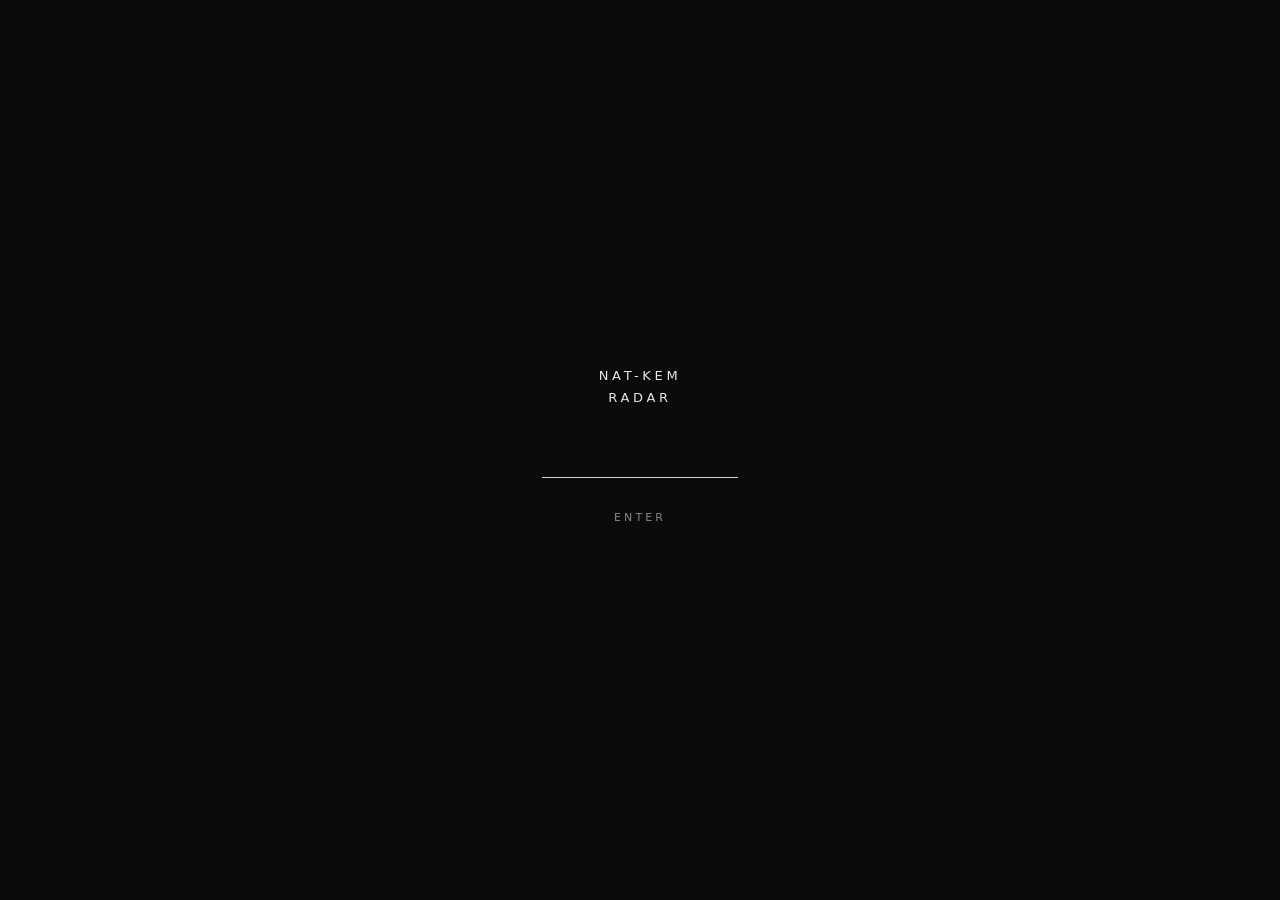
<file: index.html>
<!DOCTYPE html>
<html lang="en">
<head>
  <meta charset="utf-8">
  <meta name="viewport" content="width=device-width, initial-scale=1">
  <title>NAT-KEM RADAR</title>
  <link rel="icon" href="favicon.svg?v=1" type="image/svg+xml">
  <link rel="stylesheet" href="styles.css?v=10">
</head>
<body>
  <div id="gate" class="gate" hidden>
    <div class="gate-inner">
      <div class="gate-mark">NAT-KEM<br>RADAR</div>
      <form id="gate-form" class="gate-form" autocomplete="off">
        <input id="gate-key" type="password" name="key" spellcheck="false" autocapitalize="off" enterkeyhint="go" aria-label="Key">
        <button type="submit" class="gate-go">ENTER</button>
      </form>
    </div>
  </div>
  <header class="top">
    <nav class="tabs" aria-label="Views">
      <button type="button" id="tab-radar" class="on">NAT-KEM RADAR</button>
      <div class="status">
        <button type="button" id="kept-label">0 kept</button>
      </div>
      <button type="button" id="tab-profile">MOODBOARD</button>
    </nav>
  </header>
  <div id="radar-view">
    <nav class="days" id="days" aria-label="Recent days"></nav>
    <section class="band" aria-labelledby="today-title">
      <h2 id="today-title">Today's Top 10</h2>
      <div class="today-grid" id="today"></div>
      <p class="empty" id="today-empty" hidden>No picks for this day.</p>
    </section>
  </div>
  <div id="profile-view" hidden>
    <section class="band" aria-labelledby="board-title">
      <h2 id="board-title">MOODBOARD</h2>
      <div class="board-grid" id="board"></div>
      <p class="empty" id="board-empty">Nothing kept yet.</p>
    </section>
  </div>
  <div class="pop" id="pop" hidden>ADDED</div>
  <div class="toast" id="toast" hidden>
    <span id="toast-msg">Removed.</span>
    <button type="button" id="undo">Undo</button>
  </div>
  <script src="app.js?v=10"></script>
</body>
</html>
</file>
<file: styles.css>
:root {
  --ground: #0b0b0c;
  --ink: #e8e6e3;
  --ink-dim: #8a8884;
  --ink-mute: #4e4d4a;
  --accent: #c8d4e8;
  --hair: rgba(232, 230, 227, 0.08);
  --title: 13px;
  --whisper: 11px;
}

* { box-sizing: border-box; margin: 0; padding: 0; }

html, body {
  background: var(--ground);
  color: var(--ink);
  font-family: ui-sans-serif, system-ui, -apple-system, sans-serif;
  font-size: var(--title);
  font-weight: 400;
  line-height: 1.4;
  -webkit-font-smoothing: antialiased;
  min-height: 100%;
}

body { padding: 28px 40px 80px; }
button { font: inherit; color: inherit; background: none; border: 0; cursor: pointer; }
a { color: inherit; text-decoration: none; }

.top { display: block; }
.tabs {
  display: flex;
  align-items: baseline;
  justify-content: space-between;
  gap: 16px;
  width: 100%;
}
.tabs > button {
  font-size: var(--title);
  font-weight: 500;
  letter-spacing: 0.16em;
  color: var(--ink);
  padding: 0 0 6px;
  border-bottom: 1px solid transparent;
  white-space: nowrap;
}
.tabs > button.on { border-bottom-color: var(--accent); }
.status {
  display: flex;
  align-items: center;
  gap: 10px;
  font-size: var(--whisper);
  letter-spacing: 0.14em;
  text-transform: uppercase;
  color: var(--ink-dim);
  flex: 1;
  justify-content: center;
  min-width: 0;
}
.status .dot { width: 2px; height: 2px; border-radius: 50%; background: var(--ink-mute); }
.status button { letter-spacing: 0.14em; text-transform: uppercase; color: var(--ink-dim); border-bottom: 0; padding: 0; }
.days { display: flex; gap: 22px; margin: 22px 0 18px; overflow-x: auto; }
.days button { display: flex; flex-direction: column; align-items: flex-start; gap: 3px; padding: 0 0 6px; font-size: var(--whisper); letter-spacing: 0.16em; text-transform: uppercase; color: var(--ink-mute); border-bottom: 1px solid transparent; flex-shrink: 0; }
.days button.has { color: var(--ink-dim); }
.days button.on { color: var(--ink); border-bottom-color: var(--accent); }
.band h2 {
  font-size: var(--whisper);
  font-weight: 400;
  letter-spacing: 0.06em;
  color: var(--ink-dim);
  margin-bottom: 16px;
}
#today-title { letter-spacing: 0.04em; }
.today-grid { display: grid; grid-template-columns: repeat(5, minmax(0, 1fr)); gap: 10px; }
.board-grid { display: grid; grid-template-columns: repeat(auto-fill, minmax(240px, 1fr)); gap: 14px 12px; }
.empty { font-size: var(--whisper); letter-spacing: 0.08em; color: var(--ink-mute); }
.card { position: relative; display: block; width: 100%; text-align: left; cursor: pointer; }
.frame { position: relative; border-radius: 2px; overflow: hidden; background: #111; box-shadow: inset 0 0 0 1px var(--hair); }
.card.kept .frame { box-shadow: inset 0 0 0 2px var(--accent); }
.today-grid .frame { aspect-ratio: 4 / 5; }
.today-grid .frame img { width: 100%; height: 100%; object-fit: cover; display: block; }
.board-grid .frame img { width: 100%; height: auto; display: block; }
.whisper { margin-top: 8px; font-size: var(--whisper); letter-spacing: 0.04em; color: var(--ink-dim); opacity: 0; transition: opacity 120ms ease; }
.card:hover .whisper, .card:focus-within .whisper { opacity: 1; }
.ext, .drop { position: absolute; top: 8px; right: 8px; width: 22px; height: 22px; display: grid; place-items: center; opacity: 0; color: var(--ink); z-index: 2; transition: opacity 120ms ease; }
.drop { color: var(--accent); font-size: 16px; line-height: 1; }
.card:hover .ext, .card:focus-within .ext, .card:hover .drop, .card:focus-within .drop { opacity: 1; }
.card.pulse .frame { animation: pulse 120ms ease; }
@keyframes pulse { from { transform: scale(0.98); opacity: 0.7; } to { transform: scale(1); opacity: 1; } }

.pop {
  position: fixed;
  left: 50%;
  top: 46%;
  transform: translate(-50%, -50%);
  z-index: 40;
  letter-spacing: 0.32em;
  font-size: 13px;
  font-weight: 500;
  color: var(--ink);
  background: #141414;
  box-shadow: inset 0 0 0 1px var(--hair);
  padding: 16px 26px;
  pointer-events: none;
}
.pop[hidden] { display: none; }

.toast { position: fixed; left: 50%; bottom: calc(28px + env(safe-area-inset-bottom)); transform: translateX(-50%); display: flex; align-items: center; gap: 14px; font-size: var(--whisper); letter-spacing: 0.12em; text-transform: uppercase; color: var(--ink-dim); background: var(--ground); padding: 8px 4px; z-index: 30; }
.toast[hidden] { display: none; }
.toast button { color: var(--accent); letter-spacing: 0.16em; text-transform: uppercase; }
.toast button[hidden] { display: none; }

@media (max-width: 1100px) {
  body { padding: 22px 20px 72px; }
  .tabs { gap: 12px; }
  .tabs > button { letter-spacing: 0.08em; }
  .status { letter-spacing: 0.08em; }
  .today-grid { grid-template-columns: repeat(2, minmax(0, 1fr)); }
  .whisper { opacity: 1; }
  .drop { opacity: 1; }
}

@media (prefers-reduced-motion: reduce) { .whisper, .ext, .drop, .card.pulse .frame { transition: none; animation: none; } }

.gate { position: fixed; inset: 0; z-index: 20; background: var(--ground); display: grid; place-items: center; }
.gate[hidden] { display: none; }
.gate-inner { display: flex; flex-direction: column; align-items: center; gap: 36px; }
.gate-mark {
  font-size: var(--title);
  font-weight: 500;
  letter-spacing: 0.28em;
  text-align: center;
  line-height: 1.7;
}
.gate-form { width: 196px; display: flex; flex-direction: column; align-items: center; gap: 22px; }
.gate-form input { width: 100%; background: transparent; border: 0; border-bottom: 1px solid var(--hair); color: var(--ink); font: inherit; font-size: var(--whisper); letter-spacing: 0.28em; text-align: center; padding: 8px 0; outline: none; }
.gate-form input:focus { border-bottom-color: var(--accent); }
.gate-form.bad input { border-bottom-color: var(--ink-mute); }
.gate-go { letter-spacing: 0.28em; font-size: var(--whisper); color: var(--ink-dim); padding: 10px 8px; }
.gate-go:active { color: var(--ink); }
</file>
